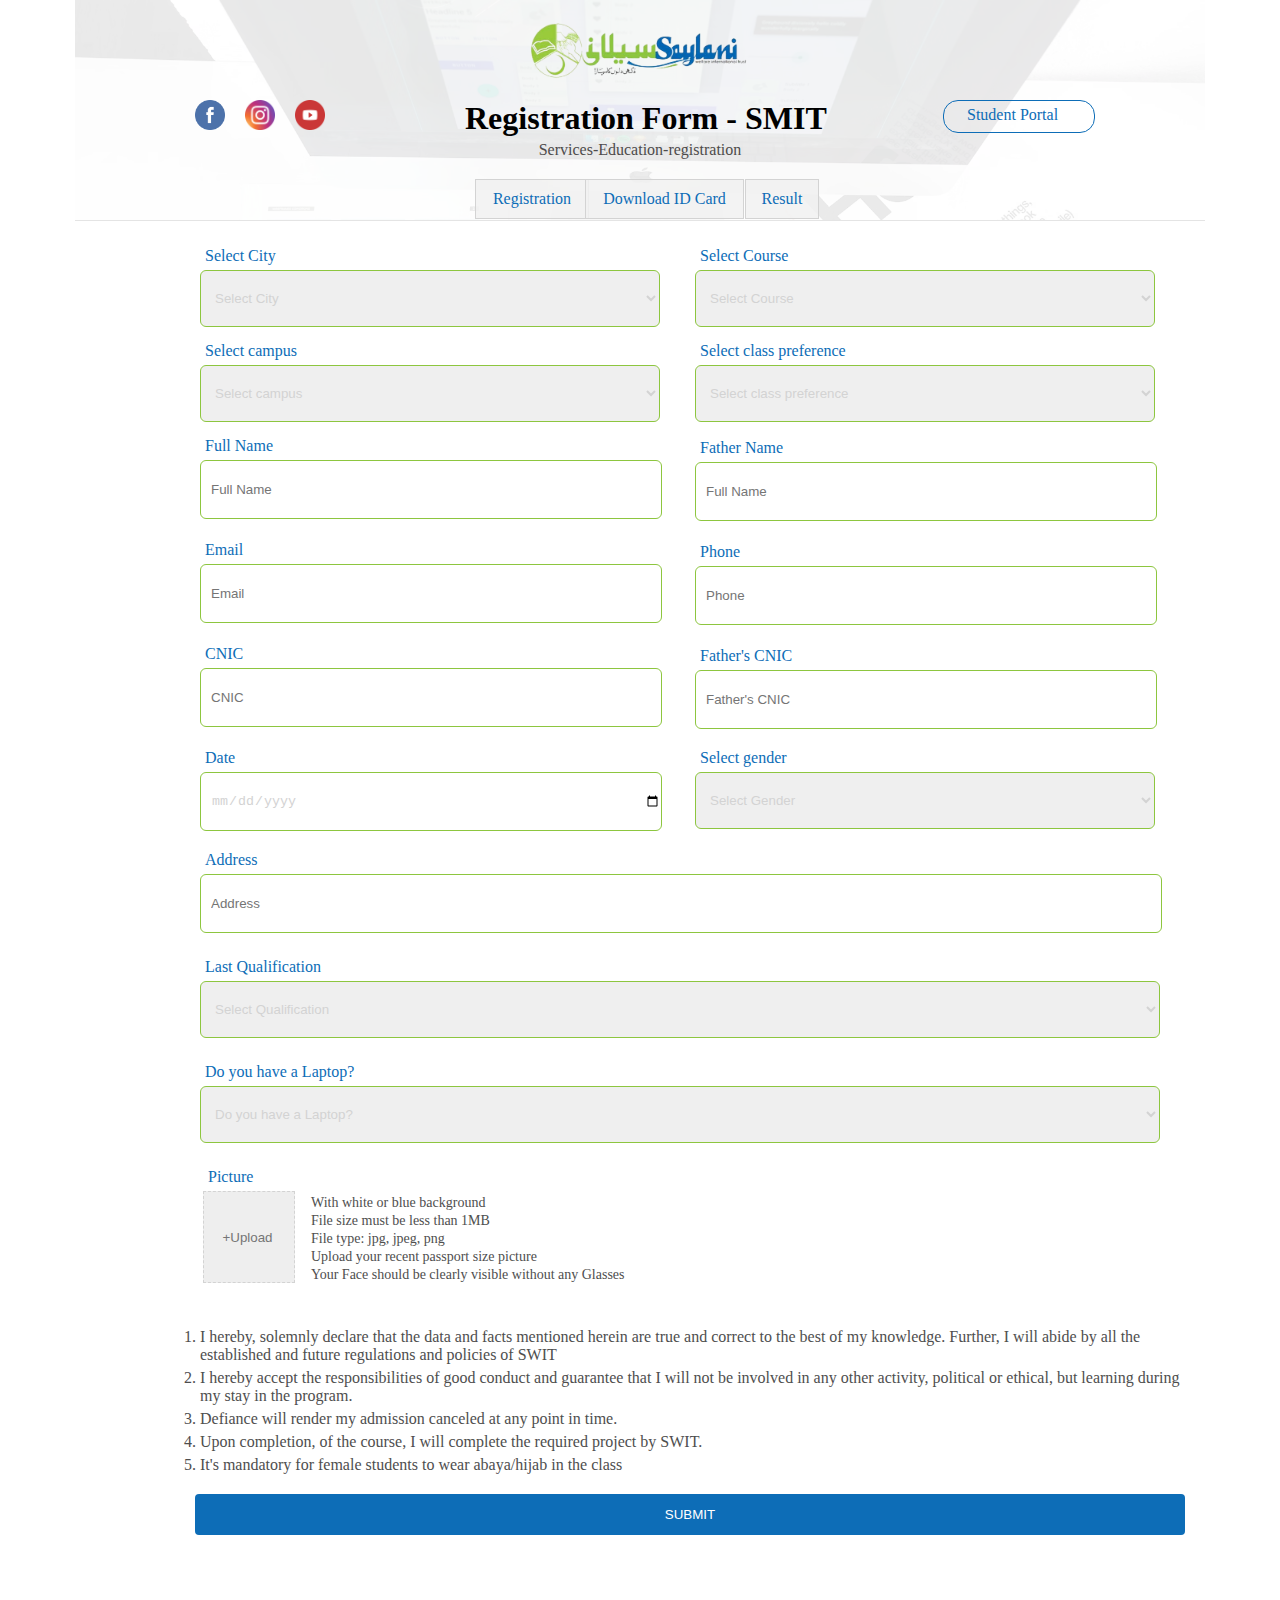
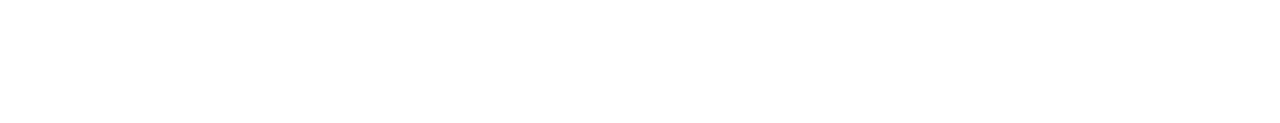
<file: index.html>
<!DOCTYPE html>
<html lang="en">
<head>
    <meta charset="UTF-8">
    <meta name="viewport" content="width=device-width, initial-scale=1.0">
    <title>Saylani forms</title>
    <link rel="stylesheet" href="https://cdnjs.cloudflare.com/ajax/libs/font-awesome/6.5.2/css/all.min.css" integrity="sha512-SnH5WK+bZxgPHs44uWIX+LLJAJ9/2PkPKZ5QiAj6Ta86w+fsb2TkcmfRyVX3pBnMFcV7oQPJkl9QevSCWr3W6A==" crossorigin="anonymous" referrerpolicy="no-referrer" />
    <link rel="stylesheet" href="style.css">
</head>
<body>
    <div class="form-head">
        <div class="header">
            <div class="logo"></div>
            <div class="saylani-logo"></div>
            <div class="link">
                <a href="https://www.facebook.com/saylani.smit" target="_blank" class="facebook"></a>
                <a href="https://www.instagram.com/saylanimassittraining/" target="_blank" class="Instagram"></a>
                <a href="https://www.youtube.com/@SaylaniMassITTraining" target="_blank" class="Youtube"></a>
            </div>
            <div class="heading"><h1>Registration Form - SMIT</h1></div>
            <div class="portal"><i class="fa-solid fa-user-graduate"></i>&nbsp;&nbsp;<a href="https://student.saylaniwelfare.com/" target="_blank">Student Portal</a></div>
            <p class="para">Services-Education-registration</p>
            <div class="registration"><a href="index.html" class="link-color">Registration</a></div>
            <div class="Download-ID"><a href="Download.html" class="link-color">Download ID Card</a></div>
            <div class="result"><a href="result.html" class="link-color">Result</a></div>
        </div>
    </div>
    <!-- form input start -->
        <div class="form">
            <span class="select-city">
                <p class="color-set">Select City</p>
                <select name="" id="" class="form-select">
                    <option value="" selected disabled>Select City</option>
                    <option value="">Karachi</option>
                    <option value="">Islamabad</option>
                    <option value="">Faisalabad</option>
                </select>
            </span>
            <span class="Select-course">
                <p class="color-set">Select Course</p>
                <select name="" id="" class="form-select">
                    <option value="" selected disabled>Select Course</option>
                    <option value="">WEB AND MOBILE APPLICATION DEVELOPMENT</option>
                    <option value="">Cyber Security</option>
                </select>
            </span>
            <span class="Select-campus">
                <p class="color-set">Select campus</p>
                <select name="" id="" class="form-select">
                    <option value="" selected disabled>Select campus</option>
                    <option value="">Karachi(campus)</option>
                    <option value="">Islamabad(campus)</option>
                    <option value="">Faisalabad(campus)</option>
                </select>
            </span>
            <span class="Select-preference">
                <p class="color-set">Select class preference</p>
                <select name="" id="" class="form-select">
                    <option value="" selected disabled>Select class preference</option>
                    <option value="">Weekdays (Monday To Friday)</option>
                    <option value="">Weekend(Saturday To Sunday )</option>
                </select>
            </span>
            <span class="full-name">
                <p class="color-set">Full Name</p>
                <input type="text" placeholder="Full Name" class="form-select" id="input">
            </span>
            <span class="Father-name">
                <p class="color-set">Father Name</p>
                <input type="text" placeholder="Full Name" class="form-select" id="input">
            </span>
            <span class="Email">
                <p class="color-set">Email</p>
                <input type="email" placeholder="Email" class="form-select" id="input">
            </span>
            <span class="Phone">
                <p class="color-set">Phone</p>
                <input type="number" placeholder="Phone" class="form-select" id="input">
            </span>
            <span class="CNIC">
                <p class="color-set">CNIC</p>
                <input type="number" placeholder="CNIC" class="form-select" id="input">
            </span>
            <span class="Father-CNIC">
                <p class="color-set">Father's CNIC</p>
                <input type="number" placeholder="Father's CNIC" class="form-select" id="input">
            </span>
            <span class="Date">
                <p class="color-set">Date</p>
                <input type="date" placeholder="Date" class="form-select" id="input">
            </span>
            <span class="Select-gender">
                <p class="color-set">Select gender</p>
                <select name="" id="" class="form-select">
                    <option value="" selected disabled>Select Gender</option>
                    <option value="">Male</option>
                    <option value="">Female</option>
                </select>
            </span>
            <span class="Address">
                <p class="color-set">Address</p>
                <input type="text" placeholder="Address" class="form-select" id="full-input">
            </span>
            <span class="Last-qualification">
                <p class="color-set">Last Qualification</p>
                <select name="" id="full-select" class="form-select" >
                    <option value="" selected disabled>Select Qualification</option>
                    <option value="">Matric</option>
                    <option value="">intermediate</option>
                    <option value="">Undergraduate</option>
                </select>
            </span>
            <span class="Laptop-requrment">
                <p class="color-set">Do you have a Laptop?</p>
                <select name="" id="full-select" class="form-select" >
                    <option value="" selected disabled>Do you have a Laptop?</option>
                    <option value="">Yes</option>
                    <option value="">No</option>
                </select>
            </span>
            <span class="pic">
                <p class="color-set">Picture</p>
                <input type="" placeholder="&nbsp;&nbsp;&nbsp;&nbsp;&nbsp;+Upload">   
                <span class="pic-content">
                    <ul type="none">
                        <li>With white or blue background</li>
                        <li>File size must be less than 1MB</li>
                        <li>File type: jpg, jpeg, png</li>
                        <li>Upload your recent passport size picture</li>
                        <li>Your Face should be clearly visible without any Glasses</li>
                    </ul>
                </span>
            </span> 
            <div class="form-discription">
                <ol>
                    <li>I hereby, solemnly declare that the data and facts mentioned herein are true and correct to the best of my knowledge. Further, I will abide by all the established and future regulations and policies of SWIT</li>
                    <li>I hereby accept the responsibilities of good conduct and guarantee that I will not be involved in any other activity, political or ethical, but learning during my stay in the program.</li>
                    <li>Defiance will render my admission canceled at any point in time.</li>
                    <li>Upon completion, of the course, I will complete the required project by SWIT.</li>
                    <li>It's mandatory for female students to wear abaya/hijab in the class</li>
                </ol>
            </div> 
            <div class="button button1"><button>SUBMIT</button></div>
        </div>
</body>
</html>
</file>
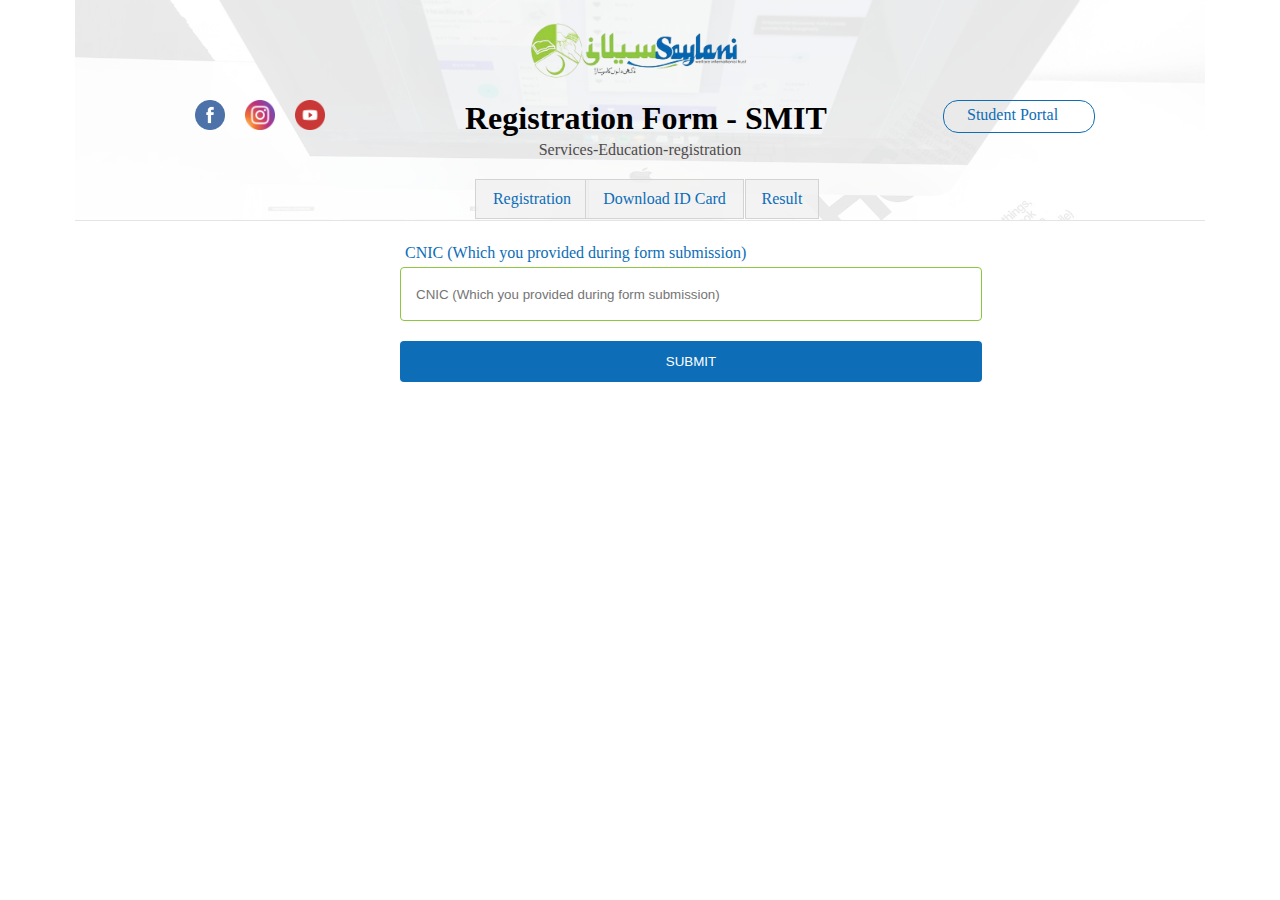
<file: Download.html>
<!DOCTYPE html>
<html lang="en">
<head>
    <meta charset="UTF-8">
    <meta name="viewport" content="width=device-width, initial-scale=1.0">
    <title>Saylani forms</title>
    <link rel="stylesheet" href="https://cdnjs.cloudflare.com/ajax/libs/font-awesome/6.5.2/css/all.min.css" integrity="sha512-SnH5WK+bZxgPHs44uWIX+LLJAJ9/2PkPKZ5QiAj6Ta86w+fsb2TkcmfRyVX3pBnMFcV7oQPJkl9QevSCWr3W6A==" crossorigin="anonymous" referrerpolicy="no-referrer" />
    <link rel="stylesheet" href="style.css">
</head>
<body>
    <div class="form-head">
        <div class="header">
            <div class="logo"></div>
            <div class="saylani-logo"></div>
            <div class="link">
                <a href="https://www.facebook.com/saylani.smit" target="_blank" class="facebook"></a>
                <a href="https://www.instagram.com/saylanimassittraining/" target="_blank" class="Instagram"></a>
                <a href="https://www.youtube.com/@SaylaniMassITTraining" target="_blank" class="Youtube"></a>
            </div>
            <div class="heading"><h1>Registration Form - SMIT</h1></div>
            <div class="portal"><i class="fa-solid fa-user-graduate"></i>&nbsp;&nbsp;<a href="https://student.saylaniwelfare.com/">Student Portal</a></div>
            <p class="para">Services-Education-registration</p>
            <div class="registration"><a href="index.html" class="link-color">Registration</a></div>
            <div class="Download-ID"><a href="Download.html" class="link-color">Download ID Card</a></div>
            <div class="result"><a href="result.html" class="link-color">Result</a></div>
        </div>
    </div>
    <div class="download-result">
        <p>CNIC (Which you provided during form submission)</p>
        <input type="text" placeholder="CNIC (Which you provided during form submission)">
    </div>
    <div class="button"><button>SUBMIT</button></div>
</body>
</html>
</file>
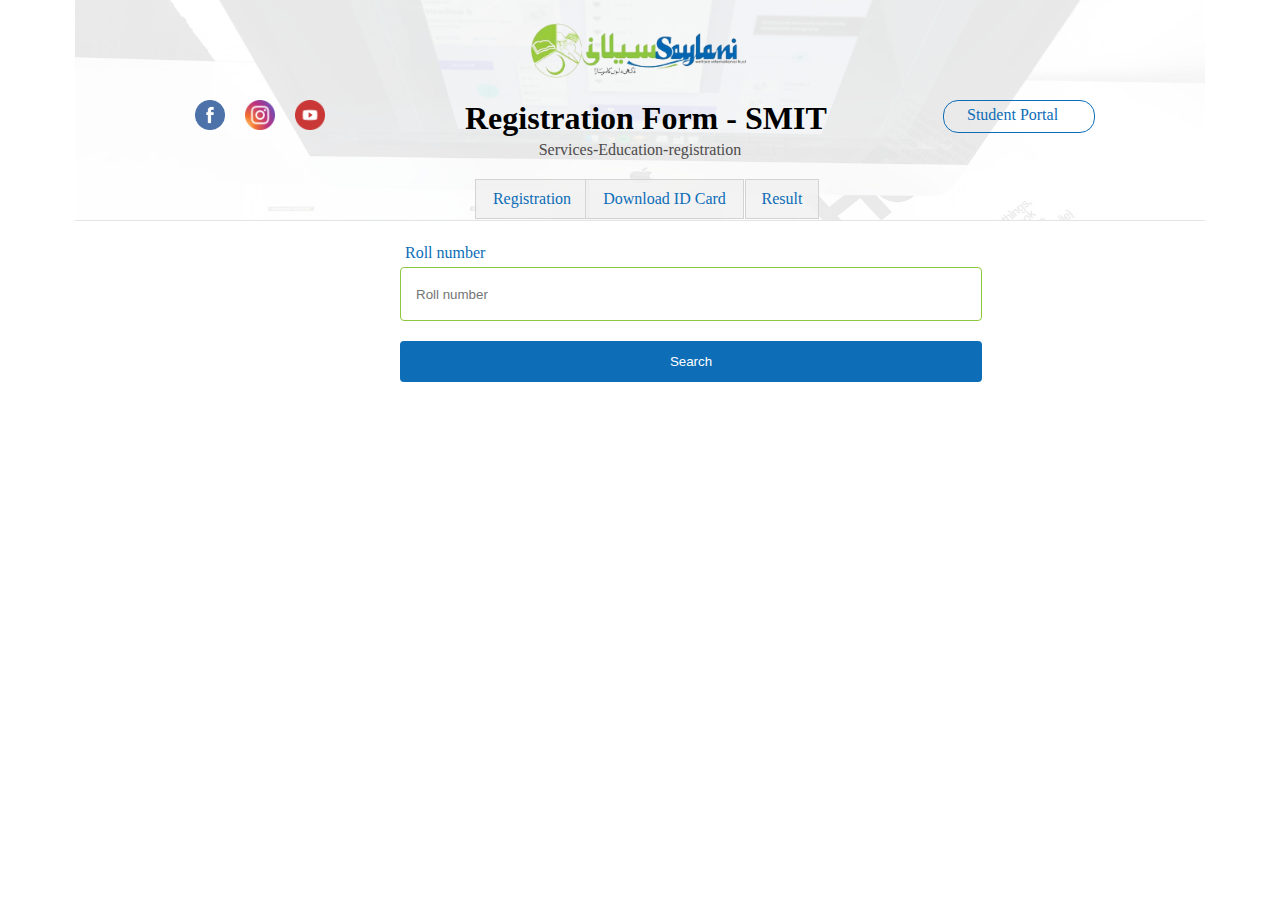
<file: result.html>
<!DOCTYPE html>
<html lang="en">
<head>
    <meta charset="UTF-8">
    <meta name="viewport" content="width=device-width, initial-scale=1.0">
    <title>Saylani forms</title>
    <link rel="stylesheet" href="https://cdnjs.cloudflare.com/ajax/libs/font-awesome/6.5.2/css/all.min.css" integrity="sha512-SnH5WK+bZxgPHs44uWIX+LLJAJ9/2PkPKZ5QiAj6Ta86w+fsb2TkcmfRyVX3pBnMFcV7oQPJkl9QevSCWr3W6A==" crossorigin="anonymous" referrerpolicy="no-referrer" />
    <link rel="stylesheet" href="style.css">
</head>
<body>
    <div class="form-head">
        <div class="header">
            <div class="logo"></div>
            <div class="saylani-logo"></div>
            <div class="link">
                <a href="https://www.facebook.com/saylani.smit" target="_blank" class="facebook"></a>
                <a href="https://www.instagram.com/saylanimassittraining/" target="_blank" class="Instagram"></a>
                <a href="https://www.youtube.com/@SaylaniMassITTraining" target="_blank" class="Youtube"></a>
            </div>
            <div class="heading"><h1>Registration Form - SMIT</h1></div>
            <div class="portal"><i class="fa-solid fa-user-graduate"></i>&nbsp;&nbsp;<a href="https://student.saylaniwelfare.com/">Student Portal</a></div>
            <p class="para">Services-Education-registration</p>
            <div class="registration"><a href="index.html" class="link-color">Registration</a></div>
            <div class="Download-ID"><a href="Download.html" class="link-color">Download ID Card</a></div>
            <div class="result"><a href="result.html" class="link-color">Result</a></div>
        </div>
    </div>
    <div class="download-result">
        <p>Roll number</p>
        <input type="number" placeholder="Roll number">
    </div>
    <div class="button"><button>Search</button></div>
</body>
</html>
</file>
<file: style.css>
*{
    border: border-box;
    margin: 0px 0px 0px 0px;
    padding: 0px 0px 0px 0px;
}
.form-head{
    display: flex;
    justify-content: center;
    align-items: center;
}
.header{
    position: relative;
}
.logo{
    width: 1130px;
    height: 220px;
    background-image: url(img.jpg);
    background-size: cover;
    opacity: 0.1;
    border-bottom: 1px solid black;
}
.saylani-logo{
    background-image: url(SL-logo.png);
    background-size: 100% 100%;
    height: 120px;
    width: 230px;
    position: absolute;
    top: 0.3px;
    left: 450px;
}
.facebook,.Instagram,.Youtube{
    background-size: 100% 100%;
    height: 30px;
    width: 30px;
    position: absolute;
    top: 100px;
}
.facebook{
    background-image: url(fb.png);
    left: 120px;
}
.Instagram{
    background-image: url(Ins.png);
    left: 170px;
}
.Youtube{
    background-image: url(YT.png);
    left: 220px;
}
.heading{
    position: absolute;
    top: 100px;
    left: 390px;
}
.portal{
    position: absolute;
    top: 100px;
    right: 110px;
    width: 120px;
    height: 22px;
    padding: 5px 15px 4px 15px;
    border-radius: 15px;
    border:  1px solid #0D6DB7;
}
.portal i{
    font-size: 14px;
    color: #0D6DB7;
}
.portal:hover{
    background-color: white;
}
.portal a{
    text-decoration: none;
    color:#0D6DB7;
}
.para{
    color: rgb(77, 75, 75);
    font-size: 16px;
    position: relative;
    bottom: 80px;
    text-align: center;
    font-weight: 500;
}
.registration,.Download-ID,.result{
    height: 22px;
    padding: 8px 16px 8px 16px;
    border: 1px solid lightgrey;
    position: relative;
    display: flex;
    justify-content: center;
    align-items: center;
    background-color: rgba(241, 241, 241, 0.836);
}
.registration{
    width: 80px;
    left: 400px;
    bottom: 60px;
}
.Download-ID{
    width: 125px;
    left: 510px;
    bottom: 100px;
}
.result{
    width: 40px;
    left: 670px;
    bottom: 140px;
}
.link-color{
    color: #0D6DB7;
    text-decoration: none;
}
.download-result{
    position: relative;
    bottom: 120px;
    left: 400px;
}
.download-result p{
    padding: 5px 5px 5px 5px;
    color: #0D6DB7;
}
.download-result input{
    height: 22px;
    width: 550px;
    padding: 15px 15px 15px 15px;
    border-radius: 4px;
    border: 1px solid #8DC63F;
}
.download-result input:hover{
    border: 1px solid #0D6DB7;
}
.button{
    width: 582px;
    height: 41px;
    background-color: #0D6DB7;
    position: relative;
    bottom: 100px;
    left: 400px;
    display: flex;
    justify-content: center;
    align-items: center;
    border-radius: 4px;
}
.button button{
    background-color: #0D6DB7;
    border: none;
    color: white;
}
/* form start */
.form{
    height: 1300px;
    width: 1000px;
    position: relative;
    bottom: 137px;
    left: 190px;
    /* border: 3px solid black;
    background-color: pink;  */
}
.select-city,.Select-course,.Select-campus,.Select-preference,.full-name,.Father-name,.Email,.Phone,.CNIC,.Father-CNIC,.Date,.Select-gender,.Address,.Last-qualification,.Laptop-requrment{
    position: relative;
}
.select-city{
    top: 20px;
    left: 10px;
}
.Select-course{
    bottom: 65px;
    left: 505px;
}
.Select-campus{
    bottom: 55px;
    left: 10px;
}
.Select-preference{
    bottom: 140px;
    left: 505px;
}
.full-name{
    bottom: 130px;
    left: 10px;
}
.Father-name{
    bottom: 215px;
    left: 505px;
}
.Email{
    bottom: 200px;
    left: 10px;
}
.Phone{
    bottom: 285px;
    left: 505px;
}
.CNIC{
    bottom: 270px;
    left: 10px;
}
.Father-CNIC{
    bottom: 355px;
    left: 505px;
}
.Date{
    bottom: 340px;
    left: 10px;
}
.Select-gender{
    bottom: 427px;
    left: 505px;
}
.Address{
    bottom: 410px;
    left: 10px;
}
.Last-qualification{
    bottom: 390px;
    left: 10px;
}
.Laptop-requrment{
    bottom: 370px;
    left: 10px;
}
.color-set{
    padding: 5px 5px 5px 5px;
    color: #0D6DB7;
}
.form-select{
    height: 57px;
    width: 460px;
    border: 1.5px solid #8DC63F ;
    padding: 11px 0px 11px 10px;
    border-radius: 6px;
    color: lightgray;
}
.form-select:hover{
    border: 1.5px solid #0D6DB7 ;
}
#input{
    height: 35px;
    width: 450px;
}
#full-input{
    height: 35px;
    width: 950px;
}
#full-select{
    height: 57px;
    width: 960px;
}
.pic{
    position: relative;
    bottom: 350px;
    left: 13px;
}
.pic input{
    width: 90px;
    height: 90px;
    border: 1px dashed lightgray;
    background-color: rgb(238, 238, 238);
}
.pic-content{
    position: relative;
    bottom: 90px;
    left: 108px;
    font-size: 14px;
    color: rgb(78, 78, 78);
}
ul li{
    margin-top: 2px;
}
.form-discription{
    position: relative;
    bottom: 400px;
    left:10px;
    color: rgb(78, 78, 78);
}
ol li{
    margin-top: 5px;
}
.button1{
    width: 990px;
    height: 41px;
    background-color: #0D6DB7;
    position: relative;
    bottom: 380px;
    left: 5px;
    display: flex;
    justify-content: center;
    align-items: center;
    border-radius: 4px;
}
</file>
